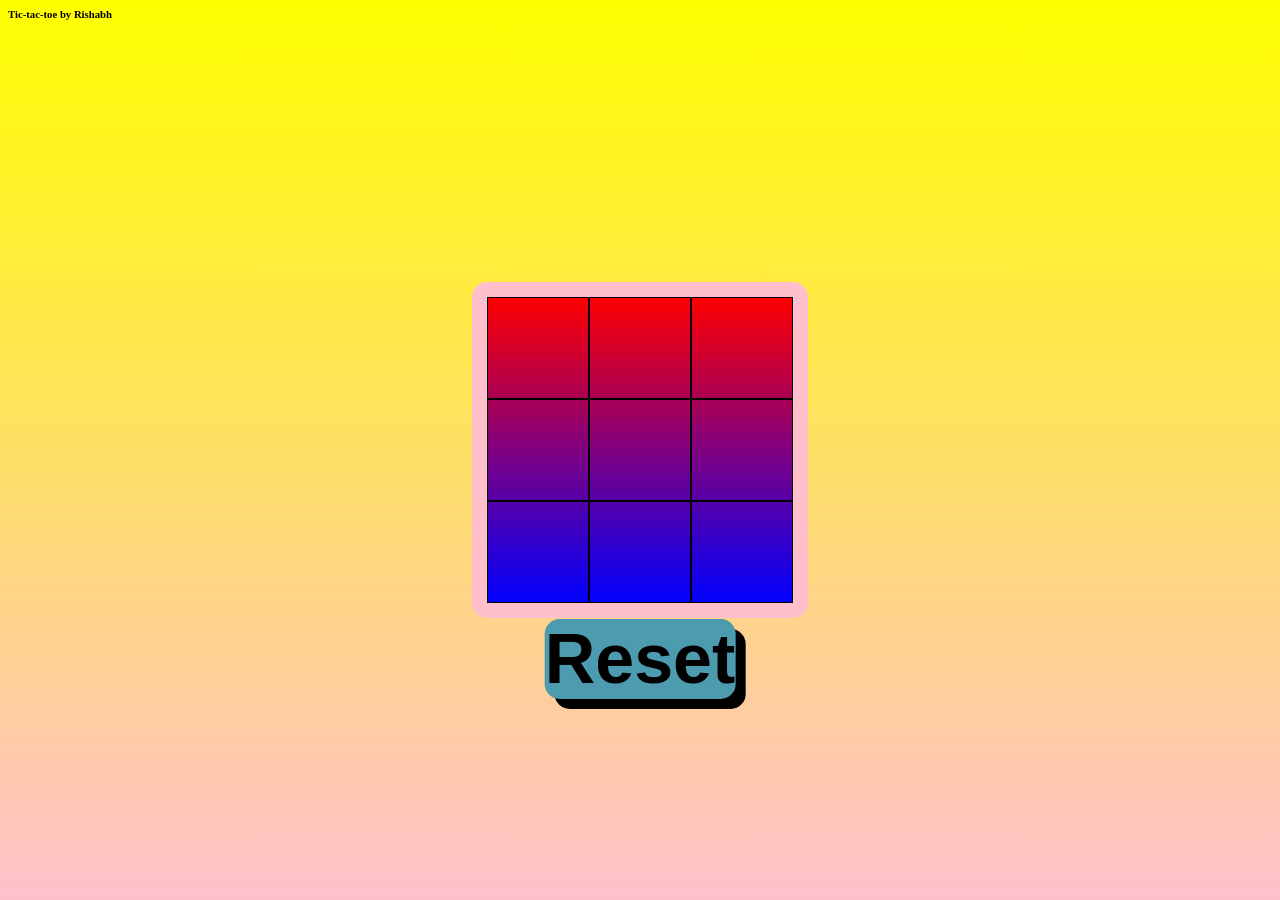
<file: index.html>
<html>
<head>
  <meta charset="UTF-8">
  <meta name="viewport" content="width=device-width, initial-scale=1.0">
  <meta http-equiv="X-UA-Compatible" content="ie=edge">
  <title>tic-tac-toe</title>
  <link rel="stylesheet" href="style.css" title="" type="" />
  
</head>
<body>
  <script src='script.js' ></script>

  <div><h6>Tic-tac-toe by Rishabh</h6></div>
  <div id="declaration"></div>
  <div class="everything">
    <div class="box" onclick="MadeChoice(1)" id="1"></div>
    <div class="box" onclick="MadeChoice(2)" id="2"></div>
    <div class="box" onclick="MadeChoice(3)" id="3"></div>
    
    <div class="box" onclick="MadeChoice(4)" id="4"></div>
    <div class="box" onclick="MadeChoice(5)" id="5"></div>
    <div class="box" onclick="MadeChoice(6)" id="6"></div>
    
    <div class="box" onclick="MadeChoice(7)" id="7"></div>
    <div class="box" onclick="MadeChoice(8)" id="8"></div>
    <div class="box" onclick="MadeChoice(9)" id="9"></div>
  
  <div class="button" onclick='window.location.reload()'><h1>Reset</h1></div>
  </div>
</body>
</html>
</file>
<file: style.css>
*{
  border:0px;
  padding: 0px;
}
body{
  background-image: linear-gradient(yellow, pink);
  }


.everything {
  border: 15px solid pink;
  display: flex;
  height: 306px;
  width: 306px;
  flex-wrap: wrap;
  position: fixed;
  top: 50%;
  left: 50%;
  transform: translate(-50%,-50%);
  background-image: linear-gradient(red,blue);
  border-radius: 15px;
  
  
}
.box
{
  height: 100px;
  width: 100px;
  border: 1px solid black;
  color: white;
  
}

.box:hover {
  background-image: linear-gradient(yellow,pink);
}
h1{
  text-align: center;
  margin: 0;
  padding: 0;
  position: relative;
  top: 50%;
  left: 50%;
  transform: translate(-50%,-50%);
  font-size: 70px;
  font-family: Sans-Serif ;
}
#declaration{
  padding: 50px;
  color: green;
}

.button {
  padding: 50px 50px;
  font-size: 50px;
  text-align: center;
  background-color: #4c9baf;
  border-radius: 15px;
 display: inline-block;
 position: relative;
 left: 50%;
 transform: translate(-50%, 20%);
 box-shadow: 10px 10px;
 cursor:grab;
}

.button:hover {
   padding: 50px 50px;
   font-size: 50px;
   text-align: center;
   background-color: #82bfce;
   border-radius: 15px;
  display: inline-block;
  position: relative;
  left: 50%;
  transform: translate(-45, 15%);
  
 }
</file>
